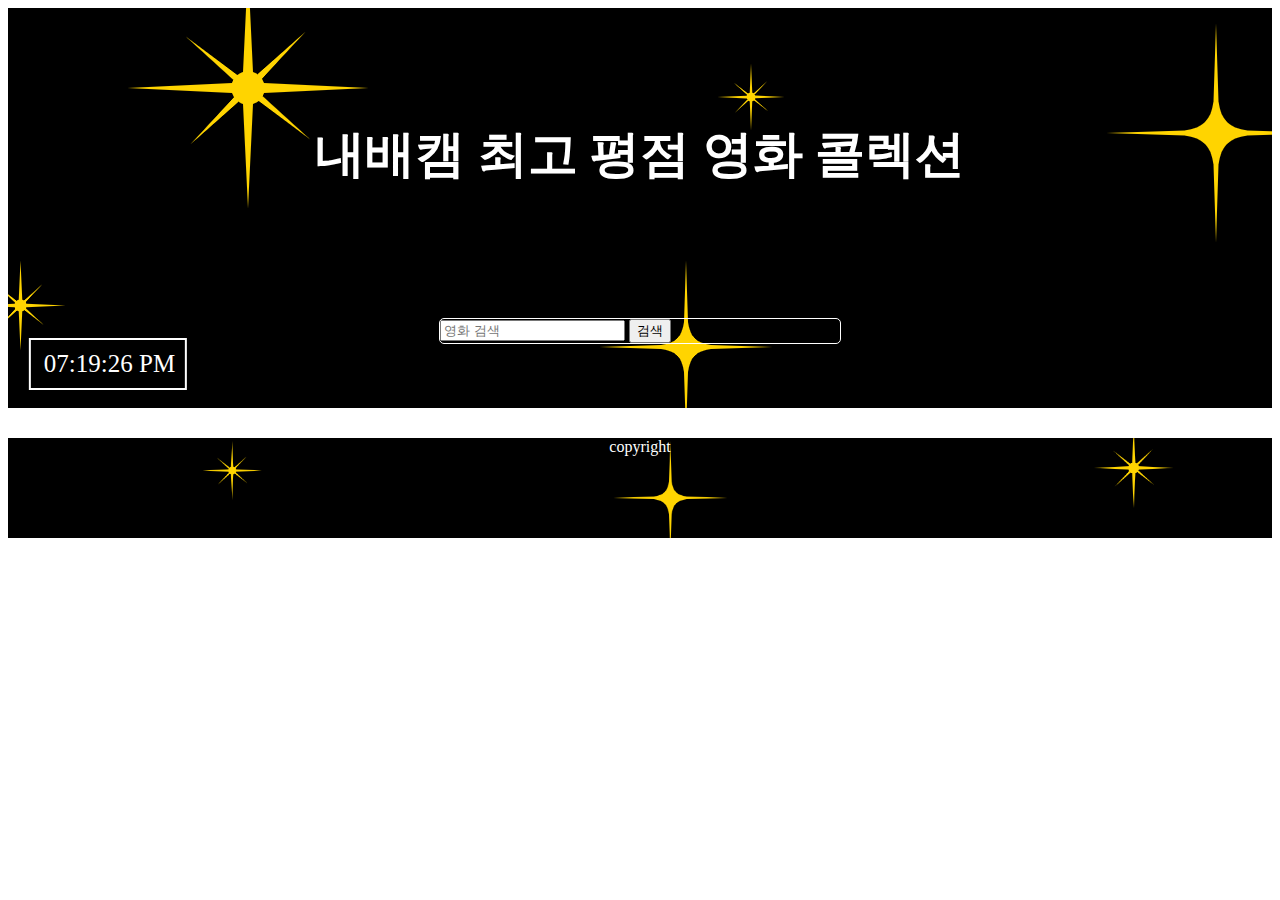
<file: index.html>
<!DOCTYPE html>
<html lang="en">
<head>
    <meta charset="UTF-8">
    <meta name="viewport" content="width=device-width, initial-scale=1.0">
    <title>내배캠 최고 평점 영화 콜렉션</title>
    <link href="https://cdn.jsdelivr.net/npm/bootstrap@5.0.2/dist/css/bootstrap.min.css" rel="stylesheet"
    integrity="sha384-EVSTQN3/azprG1Anm3QDgpJLIm9Nao0Yz1ztcQTwFspd3yD65VohhpuuCOmLASjC" crossorigin="anonymous">
    <link rel="preconnect" href="https://fonts.googleapis.com">
    <link rel="preconnect" href="https://fonts.gstatic.com" crossorigin>
    <link href="https://fonts.googleapis.com/css2?family=Bagel+Fat+One&display=swap" rel="stylesheet">
    <link rel="stylesheet" href="style.css" />
</head>
<body>
    <div class="mytitle">
        <header>
            <h1>내배캠 최고 평점 영화 콜렉션</h1>
        </header>
        <div class="input-group">
            <input id = "search" type="text" class="form-control" onkeyup="enterkey()" placeholder="영화 검색" aria-label="Input group example" aria-describedby="btnGroupAddon">
            <button type="button" onclick="searchMovie()" class="btn btn-outline-light">검색</button>
        </div>
        <div id="parent">
            <div id="timeDisplay">
            </div>
        </div>
    </div>
    <div class="myCards">
        <div id="card" class="row row-cols-1 row-cols-md-4 g-4">
        </div>
    </div>
    <footer id="foot">
        copyright
    </footer>
    <script src ="main.js"></script>
</body>
</html>
</file>
<file: style.css>
* {
    font-family: 'font-family: ' Orbit', sans-serif;';
}

.mytitle {
    height: 400px;
    color: white;

    font-family: 'Diphylleia';

    display: flex;
    flex-direction: column;
    align-items: center;
    justify-content: center;

    background-image: url('./img_film.png');
    background-position: center;
    background-size: cover;
}
.mytitle>header>h1{
    margin: 120px auto 50px auto;
    font-size: 50px;
}

.mytitle>.input-group {
    width: 400px;
    height: 50px;
    background-color: transparent;
    color: white;
    border: 1px solid white;
    border-radius: 5px;

    margin: 80px auto 10px auto;
}

.myCards {
    width: 1200px;
    margin: 30px auto 0px auto;
}

.myPostingbox {
    width: 500px;
    margin: 30px auto 0px auto;

    padding: 20px;
    box-shadow: 0px 0px 3px 0px blue;
    border-radius: 5px;
}

.col {
    cursor : pointer;
}

footer{
    height:100px;
    text-align: center;
    
    color : white;
    margin: 30px auto 0px auto;

    background-image: url('./img_film.png');
    background-position: bottom;
    background-size: cover;
}

#parent {
    transform: translateX(-50%) translateY(-50%);
    border: 2px solid rgb(255, 255, 255);
    margin: 10px auto auto 100px;
    padding: 10px 10px 10px 13px;
    text-align: center;
}
  
#timeDisplay{
    display: inline-block;
    vertical-align: middle;
    color: rgb(255, 255, 255);
    font-size: 30px;
}
</file>
